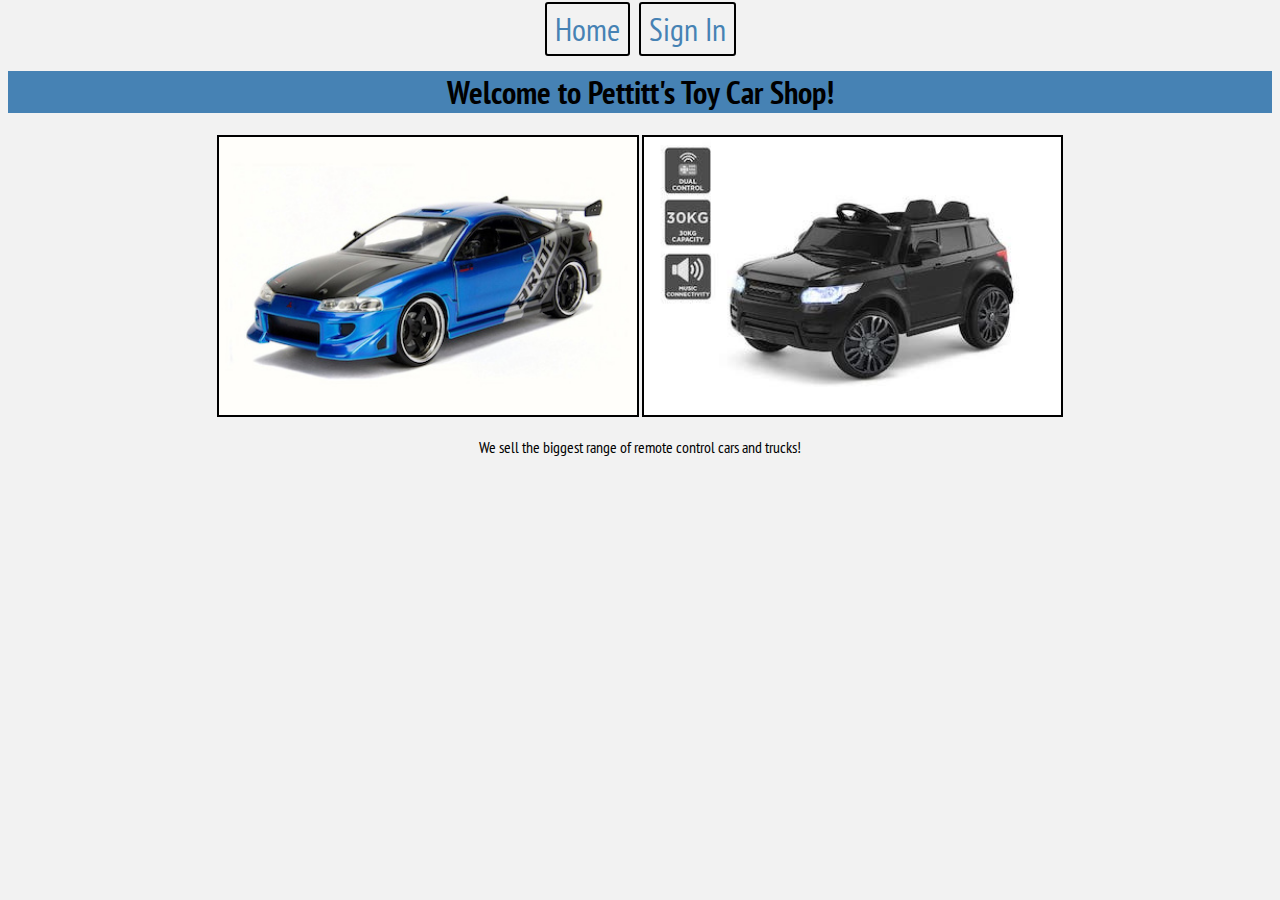
<file: info_project/public/index.html>
<!DOCTYPE html>
<!--
To change this license header, choose License Headers in Project Properties.
To change this template file, choose Tools | Templates
and open the template in the editor.
-->
<html ng-app="ShoppingApp">
    <head>
        <title>Pettitt's Toy Car Shop</title>
        <meta charset="UTF-8">
        <meta name="viewport" content="width=device-width, initial-scale=1.0">
        <link rel="stylesheet" href="css/styles.css">
        <script src="js/angular.js"></script>
        <script src="js/angular-resource.js"></script>
        <script src="js/ngStorage.js"></script>
        <script src="js/shopping.js"></script>
    </head>
    <body>
        
        <div id="nav1" ng-include="'menu.html'"></div>
        
        <div>
            <h1 id="header1">Welcome to Pettitt's Toy Car Shop!</h1>
        </div>
        
        
        <div id="homeimages">
            <img src="images/bluecar.jpg" alt='blue car'>
            <img src="images/blacktruck.jpg" alt='black truck'>
        </div>
        
        
        <p> We sell the biggest range of remote control cars and trucks!</p>
    </body>
</html>
</file>
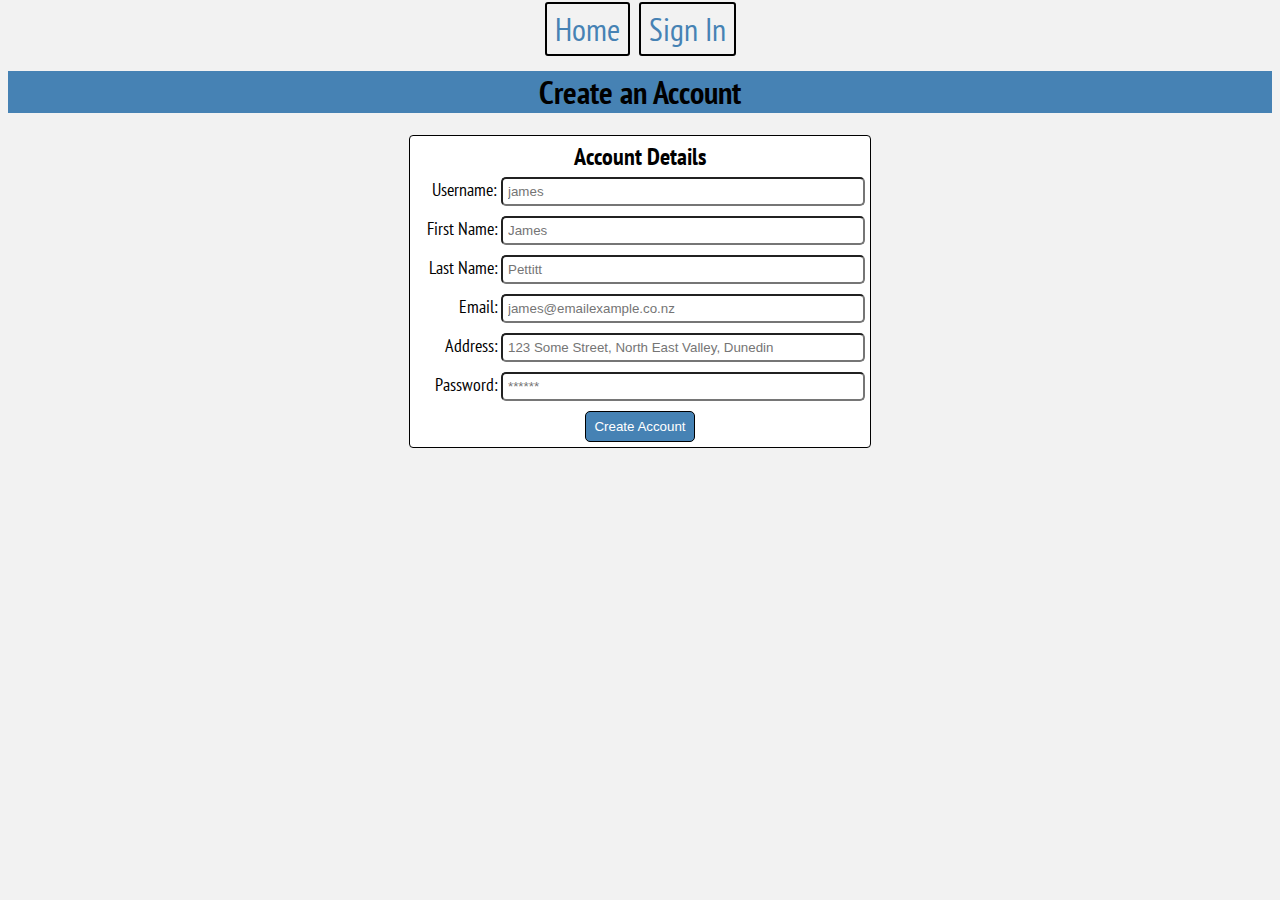
<file: info_project/public/register.html>
<!DOCTYPE html>
<!--
To change this license header, choose License Headers in Project Properties.
To change this template file, choose Tools | Templates
and open the template in the editor.
-->
<html ng-app="ShoppingApp">
    <head>
        <title>Create an Account</title>
        <meta charset="UTF-8">
        <meta name="viewport" content="width=device-width, initial-scale=1.0">
        <link rel="stylesheet" href="css/styles.css">
        <script src="js/angular.js"></script>
        <script src="js/angular-resource.js"></script>
        <script src="js/ngStorage.js"></script>
        <script src="js/shopping.js"></script>
    </head>
    <body>
        <div id="nav1" ng-include="'menu.html'" >z</div>
        
        <div id="header1">
            <h1>Create an Account</h1>
        </div>
        
        <div id="accountdetails">
            <h2>Account Details</h2>
            
            <form ng-submit="custCtrl.registerCustomer(customer)" ng-controller="CustomerController as custCtrl" class="registerForm">
                <label for="username">Username: </label>
                <input ng-model="customer.username" class="registerInput" type="text" name="username" placeholder="james" required><br>

                <label for="firstname">First Name:</label>
                <input ng-model="customer.firstName" class="registerInput" type="text" name="firstname" placeholder="James" required><br>

                <label for="surname">Last Name:</label>
                <input ng-model="customer.surname" class="registerInput" type="text" name="surname" placeholder="Pettitt" required><br>

                <label for="email">Email:</label>
                <input ng-model="customer.emailAddress" class="registerInput" type="email" name="email" placeholder="james@emailexample.co.nz" required><br>

                <label for="address">Address:</label>
                <input ng-model="customer.shippingAddress" class="registerInput" type="text" name="address" placeholder="123 Some Street, North East Valley, Dunedin" required><br>

                <label for="password">Password:</label>
                <input ng-model="customer.password" class="registerInput" type="password" name="password" placeholder="******" required><br>

                <input class="registerSubmit" type="submit" name="submit" value="Create Account">
            </form>
            
        </div>
        
    </body>
</html>
</file>
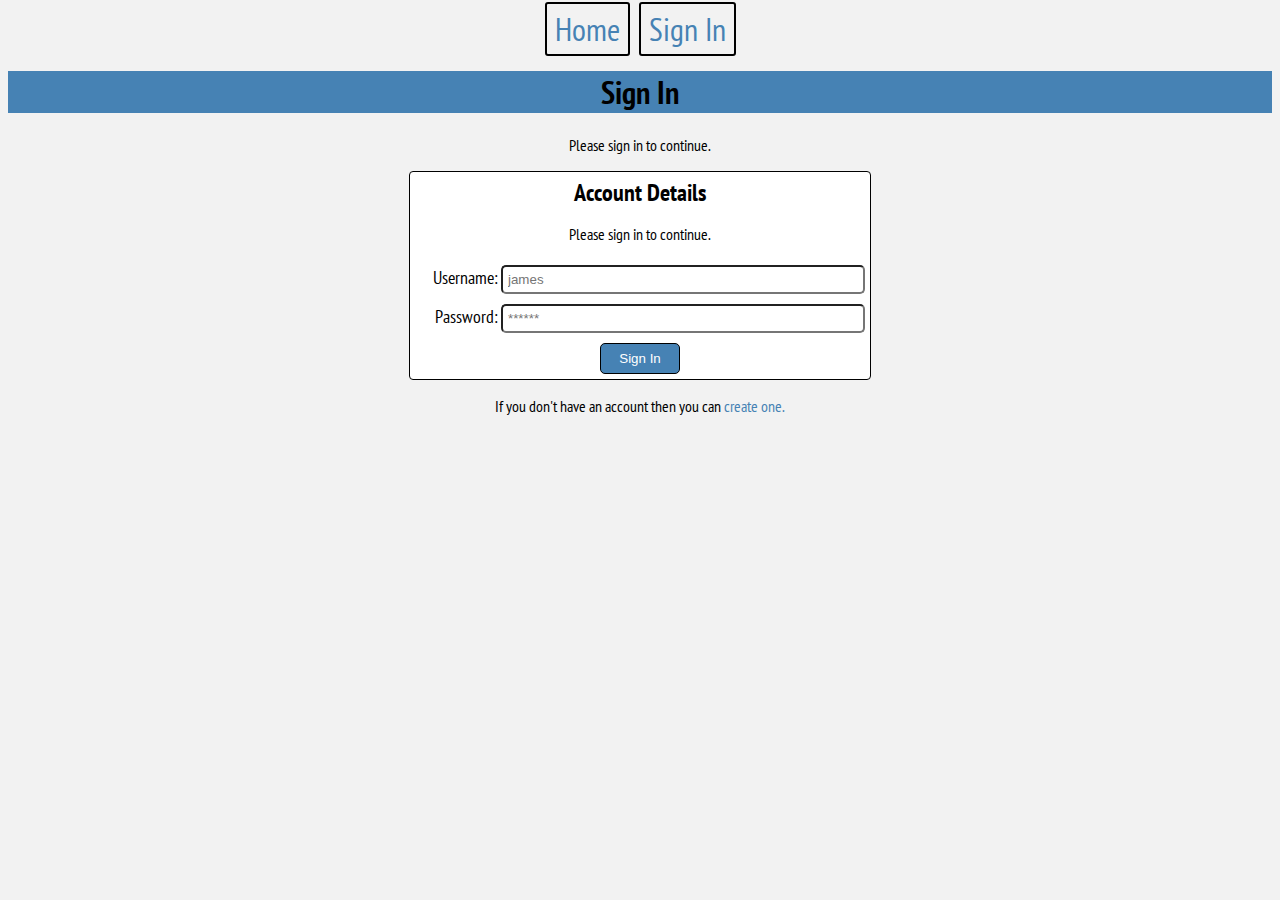
<file: info_project/public/signin.html>
<!DOCTYPE html>
<!--
To change this license header, choose License Headers in Project Properties.
To change this template file, choose Tools | Templates
and open the template in the editor.
-->
<html ng-app="ShoppingApp">
    <head>
        <title>Sign In</title>
        <meta charset="UTF-8">
        <meta name="viewport" content="width=device-width, initial-scale=1.0">
        <link rel="stylesheet" href="css/styles.css">
        <script src="js/angular.js"></script>
        <script src="js/angular-resource.js"></script>
        <script src="js/ngStorage.js"></script>
        <script src="js/shopping.js"></script>
    </head>
    <body ng-controller="CustomerController as custCtrl">

        <div id="nav1" ng-include="'menu.html'"></div>
        
        <div id="header1">
            <h1>Sign In</h1>
        </div>
        
        <p>Please sign in to continue.</p>
        
        <div id="login">
            <h2>Account Details</h2>
            <p>{{custCtrl.signInMessage}}</p>
            <form ng-submit="custCtrl.signIn(username, password)" class="loginForm">
                <label for="username">Username:</label>
                <input ng-model="username" class="loginInput" type="text" name="username" placeholder="james" required><br>
                <label for="password">Password:</label>
                <input ng-model="password"class="loginInput" type="password" name="password" placeholder="******" required><br>
                
                <input class="loginSubmit" type="submit" name="submit" value="Sign In">
            </form>
        </div>
        
        <p>If you don't have an account then you can <a id="register-link" href="register.html">create one.</a></p>
    </body>
</html>
</file>
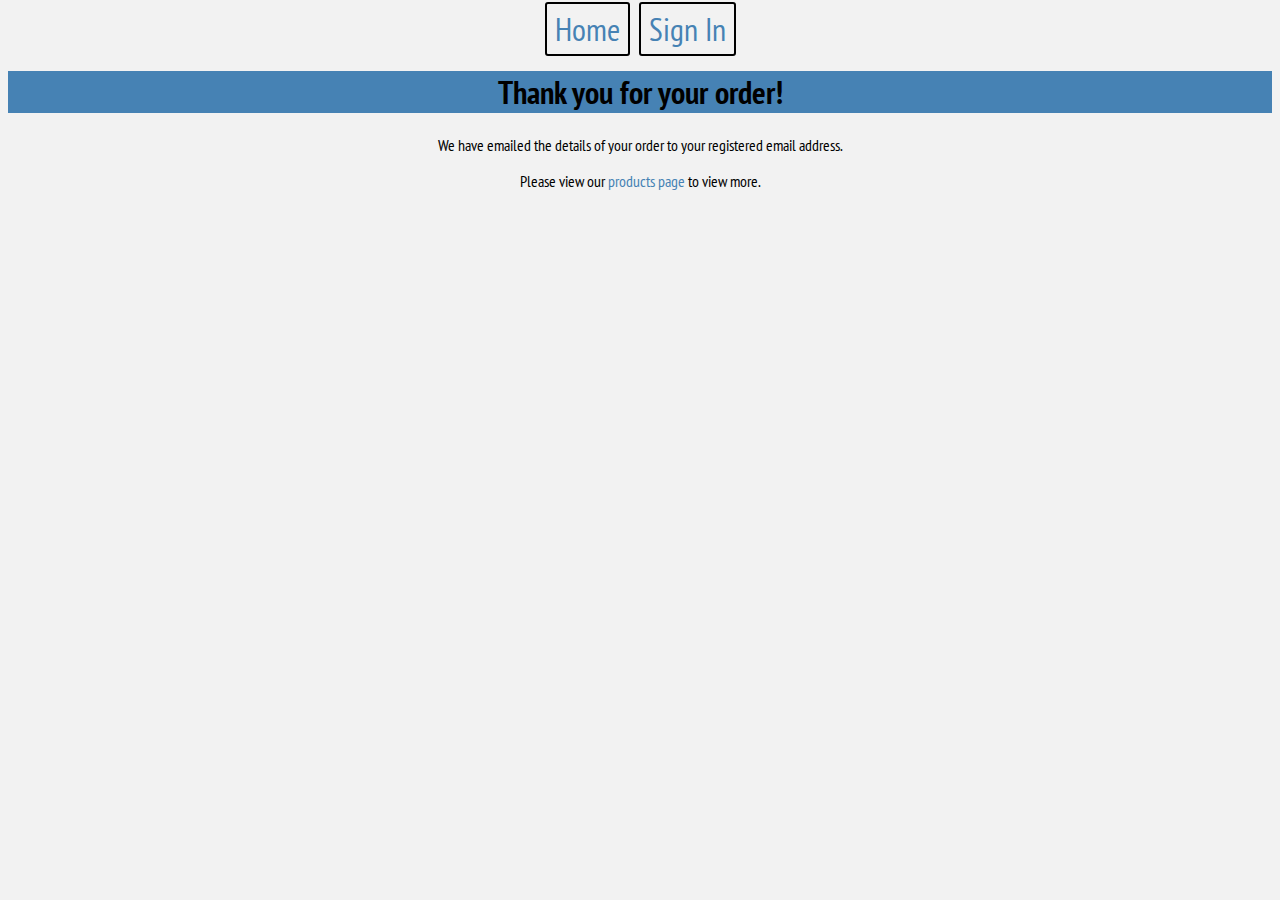
<file: info_project/public/thanks.html>
<!DOCTYPE html>
<!--
To change this license header, choose License Headers in Project Properties.
To change this template file, choose Tools | Templates
and open the template in the editor.
-->
<html ng-app="ShoppingApp">
    <head>
        <title>Home Page</title>
        <meta charset="UTF-8">
        <meta name="viewport" content="width=device-width, initial-scale=1.0">
        <link rel="stylesheet" href="css/styles.css">
        <script src="js/angular.js"></script>
        <script src="js/angular-resource.js"></script>
        <script src="js/ngStorage.js"></script>
        <script src="js/shopping.js"></script>
    </head>
    <body>
        
        <div id="nav1" ng-include="'menu.html'"></div>
        
        <div>
            <h1 id="header1">Thank you for your order!</h1>
        </div>        
        
        <div>
            <p>We have emailed the details of your order to your registered email address.</p>
            <p>Please view our <a id="register-link" href="viewproducts.html">products page</a> to view more.</p>
        </div>
        
    </body>
</html>
</file>
<file: info_project/public/css/styles.css>
@import url('https://fonts.googleapis.com/css2?family=PT+Sans+Narrow:wght@700&display=swap');

html {
    /*font-family: Arial, Helvetica, sans-serif;*/
    font-family: 'PT Sans Narrow', sans-serif;
    font-size: 16px;
    background-color: #f2f2f2; 
}

#welcome {
    margin-bottom: 5px;
    font-size: 18px;
}

#nav1{
    text-align: center;
}

a {
    color: steelblue;
    border: 2px solid black;
    border-radius: 3px;
    padding: 4px;
    margin: 3px;
    text-decoration: none;
    font-size: 32px;
    padding-left: 8px;
    padding-right: 8px;
}

a:hover {
    color: #f2f2f2;
    background-color: steelblue;
}

#register-link {
    font-size: 16px;
}

#register-link:hover {
    background-color: #f2f2f2;
    text-decoration: underline;
}

#register-link {
    color: steelblue;
    border: none;
    border-radius: 0px;
    padding: 0;
    margin: 0;
    text-decoration: none;
}


#header1 {
    background-color: steelblue;
    text-align: center;
}

#homeimages {
    width: 100%;
    text-align: center;
}

img {
    border: 2px solid black;
    width: 33%;
    margin: 0 auto;
}

p {
    text-align: center;
}

#login, #accountdetails {
    margin: 0 auto;
    background-color: white;
    width: 450px;
    border-radius: 4px;
    border: 1px solid black;
    padding: 5px;
    text-align: center;
}

.registerForm, .loginForm{
    text-align: right;
}

.registerInput, .loginInput {
    width: 350px;
    margin: 5px 0;
    padding: 5px;
    border-radius: 5px;
}

label {
    font-size: 18px;
    margin-bottom: 5px;
}

.loginSubmit, .registerSubmit {
    background-color: steelblue;
    border: 1px solid black;
    border-radius: 5px;
    padding: 7px;
    color: #fff;
    width: 80px;
    margin-top: 5px;
    margin-right: 185px;
}

.registerSubmit {
    width: 110px;
    margin-right: 170px;
}

#categories {
    text-align: center;
}

.cats {
    background-color: #f2f2f2;
    padding: 5px 10px 5px 10px;
    border-radius: 4px;
    color: black;
    font-family: 'PT Sans Narrow', sans-serif;
    font-size: 16px;
    margin: 2px;
}

.cats:hover {
    background-color: steelblue;
    cursor: pointer;
}


#product-table {
    width: 700px;
    margin: 0 auto;
    margin-top: 10px;
    border: 2px solid black;
    align-content: center;
}

#product-details {
    width: 100%;
}

th {
    background-color: grey;
    font-size: 20px;
    padding-left: 8px;
    padding-right: 8px;
    text-align: left;
}

td {
    border-bottom: 1px solid grey;
}

#buy-table {
    border: 2px solid black;
    align-content: center;
    width: 60%;
    margin: 0 auto;
}

.buy-table-label{
    background-color: grey;
    width: 27%;
}


/**
th {
    background-color: steelblue;
    font-size: 18px;
    margin-bottom: 3px;
    padding: 8px;
    min-width: 125px;
    max-width: 125px;
}

tr {
    border: 1px solid black;
}

td {
    max-width: 80px;
}




#product-details {
    width: 100%;
    font-size: 16px;
}

**/

#buy {
    background-color: steelblue;
    font-family: 'PT Sans Narrow', sans-serif;
    border: 1px solid black;
    border-radius: 4px;
    font-size: 18px;
    padding: 8px;
    width: 100%;
}

#buy:hover {
    background-color: #f2f2f2;
    color: steelblue;
    border: 1px solid black;
    cursor: pointer;
}

#addtocart {
    background-color: white;
    border-radius: 4px;
    border: 1px solid black;
    padding: 5px;
    margin: 0 auto;
    margin-top: 10px;
    width: 40%;
}



#addtocartSubmit {
    background-color: steelblue;
    border: 1px solid black;
    border-radius: 5px;
    padding: 7px;
    color: #fff;
    width: 30%;
    margin-top: 5px;
    margin-left: 30%;
    min-width: 100px;
    display: block;
}

#addtocartSubmit:hover {
    color: steelblue;
    background-color: #f2f2f2;
    cursor: pointer;
}

#textbox {
    width: 60%;
}

h2 {
    margin: 0;
   
}


#checkout {
    background-color: steelblue;
    border: 2px solid black;
    border-radius: 5px;
    padding: 7px;
    color: #fff;
    width: 15%;
    margin: 0 auto;
    margin-top: 15px;
    min-width: 100px;
    display: block;
}
#checkout:hover {
    background-color: #f2f2f2;
    color: steelblue;
    cursor: pointer;
    border: 2px solid black;
}
</file>
